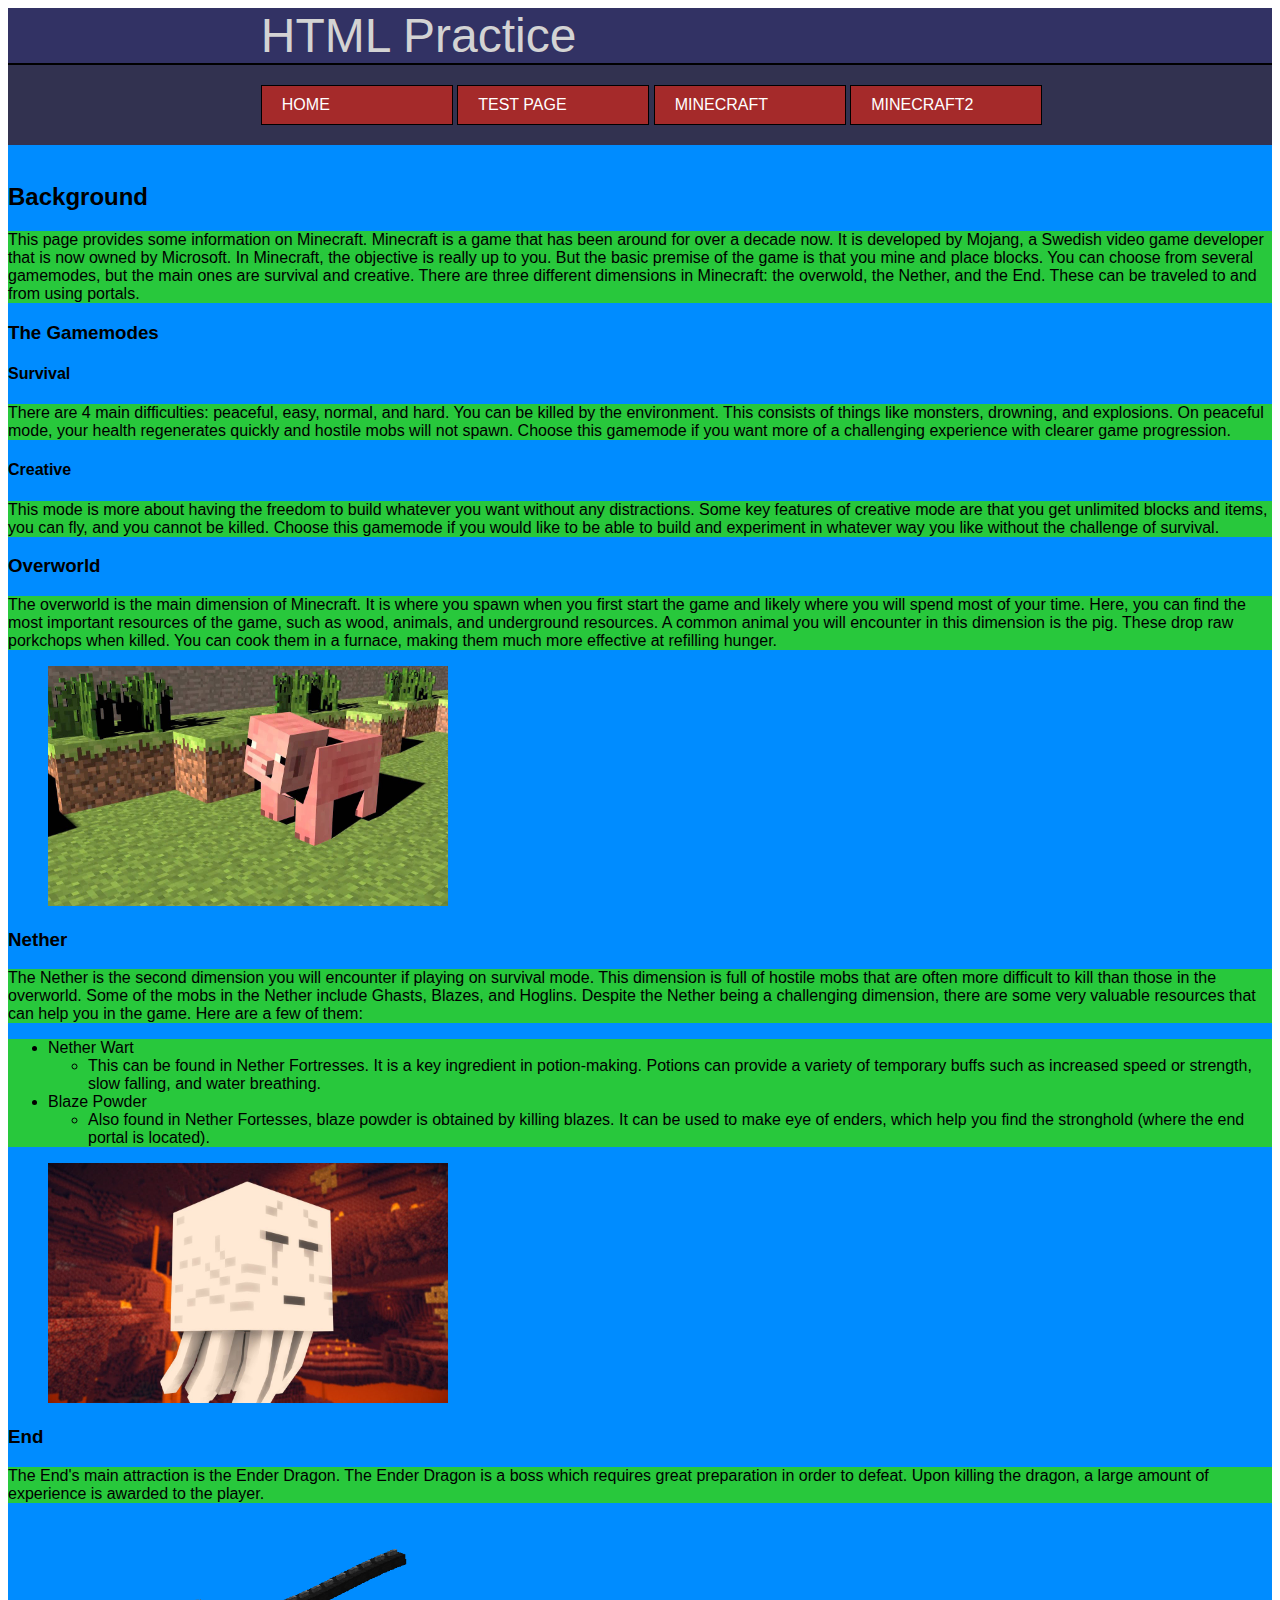
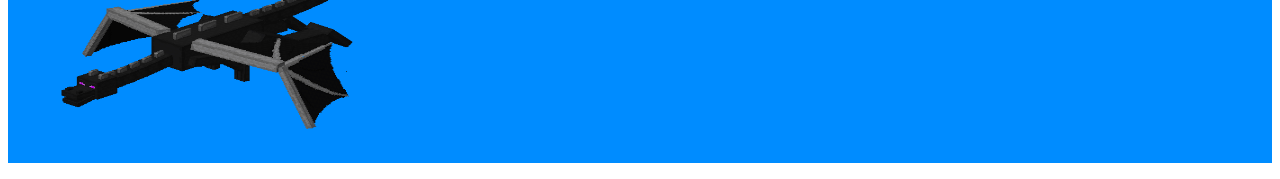
<file: EnPage.html>
<!DOCTYPE html>
<html lang="en">
<head>
  <title>Minecraft</title>
  <link href="./style.css" type="text/css" rel="stylesheet">
  <meta charset="utf-8">
</head>
<body>
  <header class="header">
    <a class="header" href="./index.html"><h1 id="top">HTML Practice</h1></a>
    <div class="navbox">
      <div class="navigation">
        <a class="button" href="./index.html">Home</a>
        <a class="button" href="./Test.html">Test Page</a>
        <a class="button" href="./EnPage.html">Minecraft</a>
        <a class="button" href="./Minecraft2.html">Minecraft2</a>
      </div>
    </div>
  </header>
  <main class="mcmain">
    <br>
    <h2>Background</h2>
    <p>This page provides some information on Minecraft. Minecraft is a game that has been around for over a decade now.
      It is developed by Mojang, a Swedish video game developer that is now owned by Microsoft. In Minecraft, the objective is really up to you.
      But the basic premise of the game is that you mine and place blocks.
      You can choose from several gamemodes, but the main ones are survival and creative. There are three different dimensions in Minecraft:
      the overwold, the Nether, and the End. These can be traveled to and from using portals.</p>
    <h3>The Gamemodes</h3>
      <h4>Survival</h4>
      <p>There are 4 main difficulties: peaceful, easy, normal, and hard.
        You can be killed by the environment. This consists of things like monsters, drowning, and explosions.
        On peaceful mode, your health regenerates quickly and hostile mobs will not spawn. Choose this gamemode
        if you want more of a challenging experience with clearer game progression.</p>
      <h4>Creative</h4>
      <p>This mode is more about having the freedom to build whatever you want without any distractions.
        Some key features of creative mode are that you get unlimited blocks and items, you can fly, and you cannot be killed.
        Choose this gamemode if you would like to be able to build and experiment in whatever way you like without the challenge of survival.</p>
    <h3>Overworld</h3>
    <p>The overworld is the main dimension of Minecraft. It is where you spawn when you first start the game and likely where you will spend most of your time.
      Here, you can find the most important resources of the game, such as wood, animals, and underground resources.
      A common animal you will encounter in this dimension is the pig. These drop raw porkchops when killed. You can cook them in a furnace, making them much
      more effective at refilling hunger.</p>
    <figure>
      <img src="./pig.jpg" alt="Minecraft Pig" height="240" width="400">
    </figure>
    <h3>Nether</h3>
    <p>The Nether is the second dimension you will encounter if playing on survival mode. This dimension is full of hostile mobs that are often more difficult to
      kill than those in the overworld. Some of the mobs in the Nether include Ghasts, Blazes, and Hoglins. Despite the Nether being a challenging dimension,
      there are some very valuable resources that can help you in the game. Here are a few of them:</p>
    <ul class="l">
      <li>Nether Wart
        <ul>
          <li>This can be found in Nether Fortresses. It is a key ingredient in potion-making. Potions can provide a variety of temporary buffs such as
            increased speed or strength, slow falling, and water breathing.</li>
        </ul>
      </li>
      <li>Blaze Powder
        <ul>
          <li>Also found in Nether Fortesses, blaze powder is obtained by killing blazes.
            It can be used to make eye of enders, which help you find the stronghold (where the end portal is located).</li>
        </ul>
      </li>
    </ul>
    <figure>
      <img src="ghast.jpg" alt="Minecraft Ghast" height="240" width="400">
    </figure>
    <h3>End</h3>
    <p>The End's main attraction is the Ender Dragon. The Ender Dragon is a boss which requires great preparation in order to defeat. Upon killing the dragon, a large amount of experience is awarded to the player.
    <figure>
      <img src="dragon.gif" alt="Ender Dragon" height="240" width="360">
    </figure>
  </main>
  <footer>
  </footer>
</body>
</html>
</file>
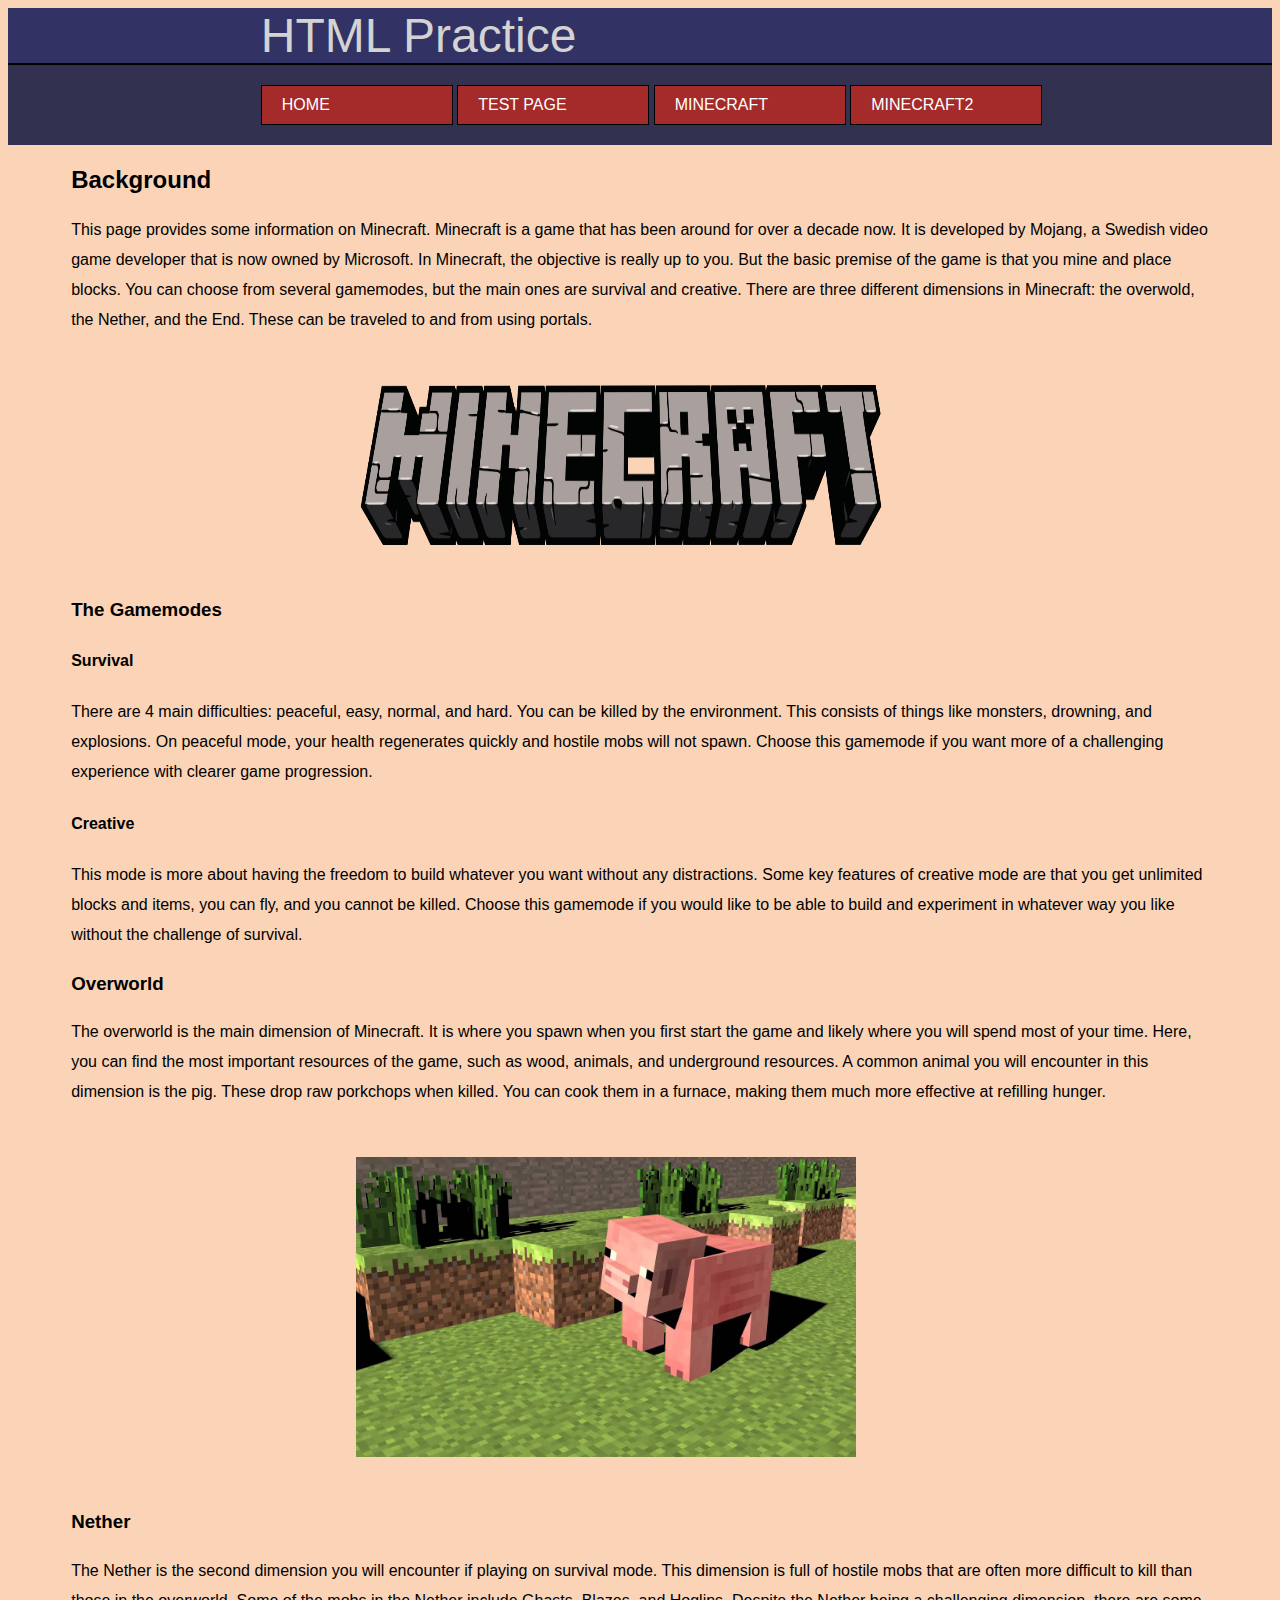
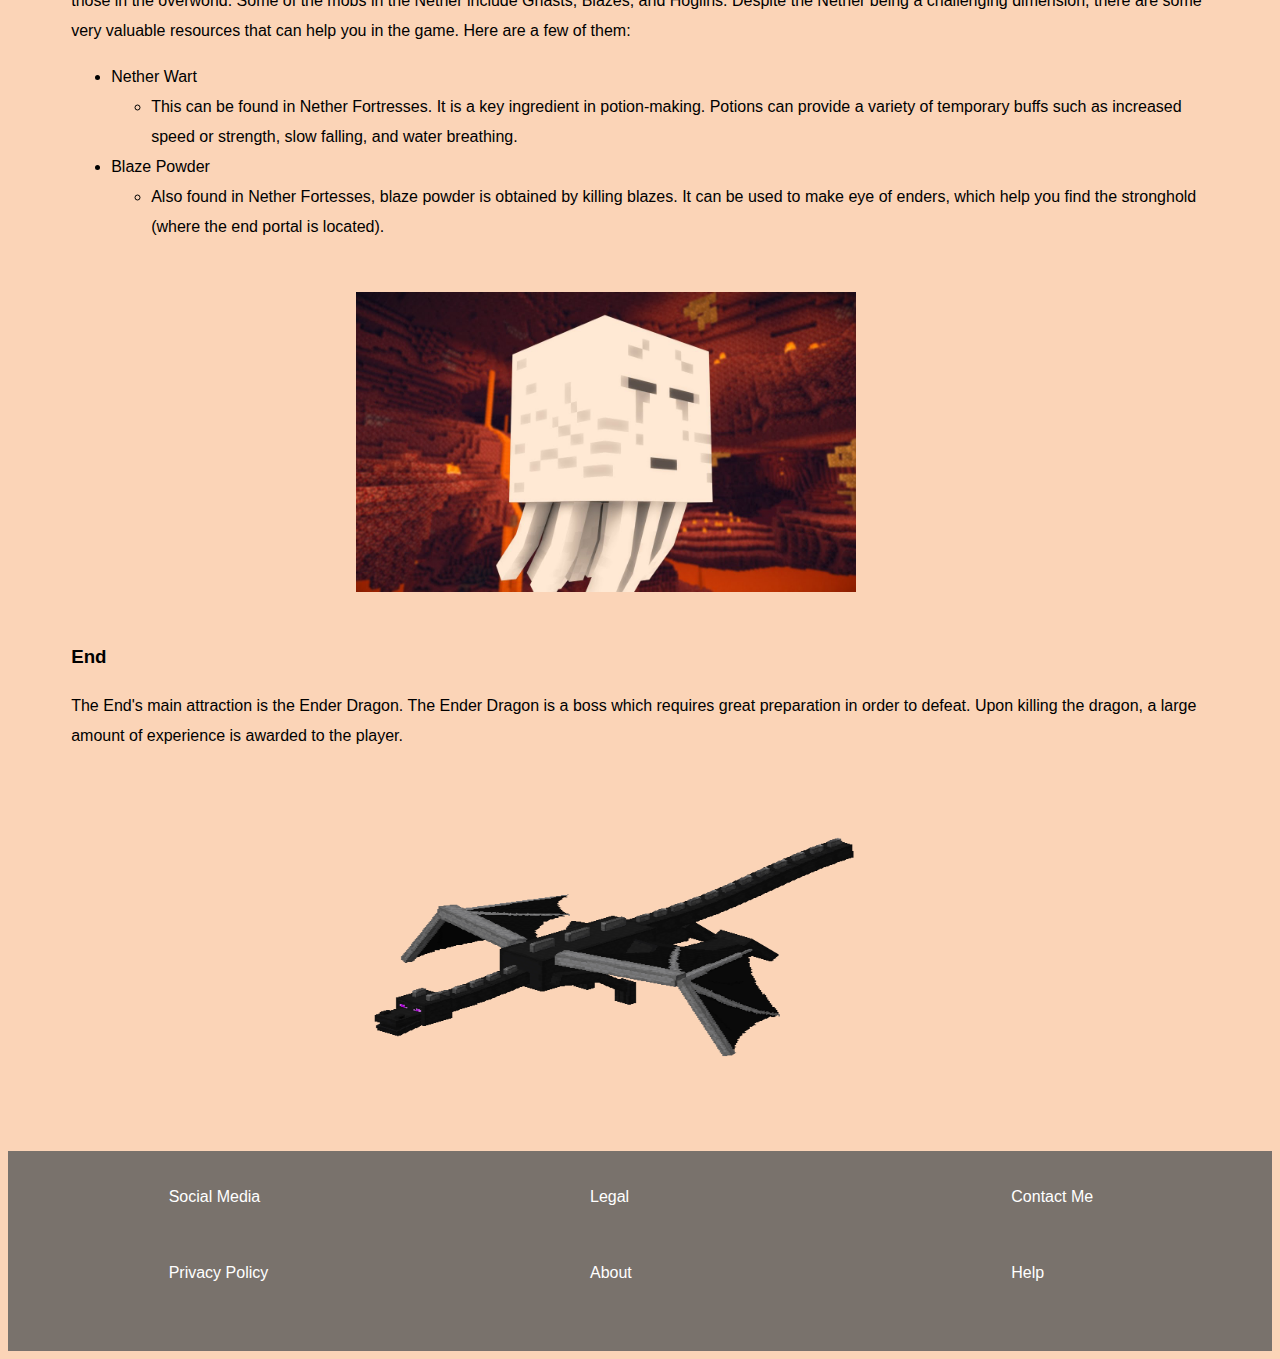
<file: Minecraft2.html>
<!DOCTYPE html>
<html lang="en">
<head>
  <title>Minecraft</title>
  <link href="./style.css" type="text/css" rel="stylesheet">
  <meta charset="utf-8">
</head>
<body class="mc">
  <header class="header">
    <a class="header" href="./index.html"><h1 id="top">HTML Practice</h1></a>
    <div class="navbox">
      <div class="navigation">
        <a class="button" href="./index.html">Home</a>
        <a class="button" href="./Test.html">Test Page</a>
        <a class="button" href="./EnPage.html">Minecraft</a>
        <a class="button" href="./Minecraft2.html">Minecraft2</a>
      </div>
    </div>
  </header>
  <main class="mcmain2">
    <h2>Background</h2>
    <p>This page provides some information on Minecraft. Minecraft is a game that has been around for over a decade now.
      It is developed by Mojang, a Swedish video game developer that is now owned by Microsoft. In Minecraft, the objective is really up to you.
      But the basic premise of the game is that you mine and place blocks.
      You can choose from several gamemodes, but the main ones are survival and creative. There are three different dimensions in Minecraft:
      the overwold, the Nether, and the End. These can be traveled to and from using portals.</p>
    <figure class="mc2pic">
      <img src="mclogo.png" alt="Minecraft Logo" height="160" width="530">
    </figure>
    <h3>The Gamemodes</h3>
      <h4>Survival</h4>
      <p>There are 4 main difficulties: peaceful, easy, normal, and hard.
        You can be killed by the environment. This consists of things like monsters, drowning, and explosions.
        On peaceful mode, your health regenerates quickly and hostile mobs will not spawn. Choose this gamemode
        if you want more of a challenging experience with clearer game progression.</p>
      <h4>Creative</h4>
      <p>This mode is more about having the freedom to build whatever you want without any distractions.
        Some key features of creative mode are that you get unlimited blocks and items, you can fly, and you cannot be killed.
        Choose this gamemode if you would like to be able to build and experiment in whatever way you like without the challenge of survival.</p>
    <h3>Overworld</h3>
    <p>The overworld is the main dimension of Minecraft. It is where you spawn when you first start the game and likely where you will spend most of your time.
      Here, you can find the most important resources of the game, such as wood, animals, and underground resources.
      A common animal you will encounter in this dimension is the pig. These drop raw porkchops when killed. You can cook them in a furnace, making them much
      more effective at refilling hunger.</p>
    <figure class="mc2pic">
      <img src="./pig.jpg" alt="Minecraft Pig" height="300" width="500">
    </figure>
    <h3>Nether</h3>
    <p>The Nether is the second dimension you will encounter if playing on survival mode. This dimension is full of hostile mobs that are often more difficult to
      kill than those in the overworld. Some of the mobs in the Nether include Ghasts, Blazes, and Hoglins. Despite the Nether being a challenging dimension,
      there are some very valuable resources that can help you in the game. Here are a few of them:</p>
    <ul class="l2">
      <li>Nether Wart
        <ul>
          <li>This can be found in Nether Fortresses. It is a key ingredient in potion-making. Potions can provide a variety of temporary buffs such as
            increased speed or strength, slow falling, and water breathing.</li>
        </ul>
      </li>
      <li>Blaze Powder
        <ul>
          <li>Also found in Nether Fortesses, blaze powder is obtained by killing blazes.
            It can be used to make eye of enders, which help you find the stronghold (where the end portal is located).</li>
        </ul>
      </li>
    </ul>
    <figure class="mc2pic">
      <img src="ghast.jpg" alt="Minecraft Ghast" height="300" width="500">
    </figure>
    <h3>End</h3>
    <p>The End's main attraction is the Ender Dragon. The Ender Dragon is a boss which requires great preparation in order to defeat. Upon killing the dragon, a large amount of experience is awarded to the player.
    <figure class="mc2pic">
      <img src="dragon.gif" alt="Ender Dragon" height="300" width="500">
    </figure>
  </main>
  <footer class="footer">
    <div class=column>
      <p>Social Media</p>
      <p>Privacy Policy</p>
    </div>
    <div class=column>
      <p>Legal</p>
      <p>About</p>
    </div>
    <div class=column>
      <p>Contact Me</p>
      <p>Help</p>
    </div>
  </footer>
</body>
</html>
</file>
<file: style.css>
body {
}
table {
  table-layout: fixed;
  width: 8%;
  border-collapse: collapse;
  border: 3px solid blue;
}
.pform{
  color: brown;
}
.light {
  font-weight: lighter;
}
#top {
  font-size: 48px;
  background-color: rgb(50,50,100);
  font-weight: lighter;
  margin: 0;
  padding-left: 20%;
  color: lightgray;
}
.header:link {
  text-decoration: none;
}
.titlebox {
  background-color: white;
}
.navigation {
  padding: 20px 0 20px 20%;
}
.header {
  width: 100%;
}
.navbox {
  background-color: rgb(50,50,80);
  margin-top: 0;
  border-top: 2px solid black;
  width: 100%;
  margin: 0;
}
header {
  margin: 0;
}
main,
header,
footer,
#top {
  font-family: helvetica;
}
.l,
.mc p {
}
.mc {
  background-color: hsl(26, 89%, 85%);
}
header h1 {
  background-color: red;
}
.mcmain{
  background-color: rgb(0,140,255);
}
.mcmain p, .l {
  background-color: rgb(40,200,60);
}
.testmain {
  width: 1000px;
  margin: 0 auto;
}
.testbody {
  background-color: hsl(181, 89%, 85%);
}
.pooptool {
  background: rgb(170,170,255);
  width: 500px;
  border: darkblue solid;
  border-radius: 15px;
  padding: 6px;
  margin: 0 auto;

}
.button {
  background-color: brown;
  border: 1px black solid;
  padding: 10px 20px;
  margin: 0;
  color: white;
  display: inline-flex;
  min-width: 10px;
  width: 150px;
  text-transform: uppercase;
}
.button:link {
  text-decoration: none;
}
.button:hover {
  background-color: hsl(0, 0%, 64%)
}
.mcmain2 {
  margin: 0 auto;
  padding: 0 5%;
  max-width: 1200px;
  min-width: 60px;
  line-height: 30px;
}
.mc2pic {
  display: flex;
  margin: 50px auto;
  max-width: 50%;
  min-width: 10px;
  flex-shrink: 1;
}
.footer {
  background-color: hsla(0, 0%, 35%, .8);
  width: 100%;
  height: 200px;
  color: black;
  display: flex;
  justify-content: space-around;
}
.column {
  color: white;
  width: 100px;
  height: 100%;
  line-height: 60px;
}
.textalignright {
}
</file>
